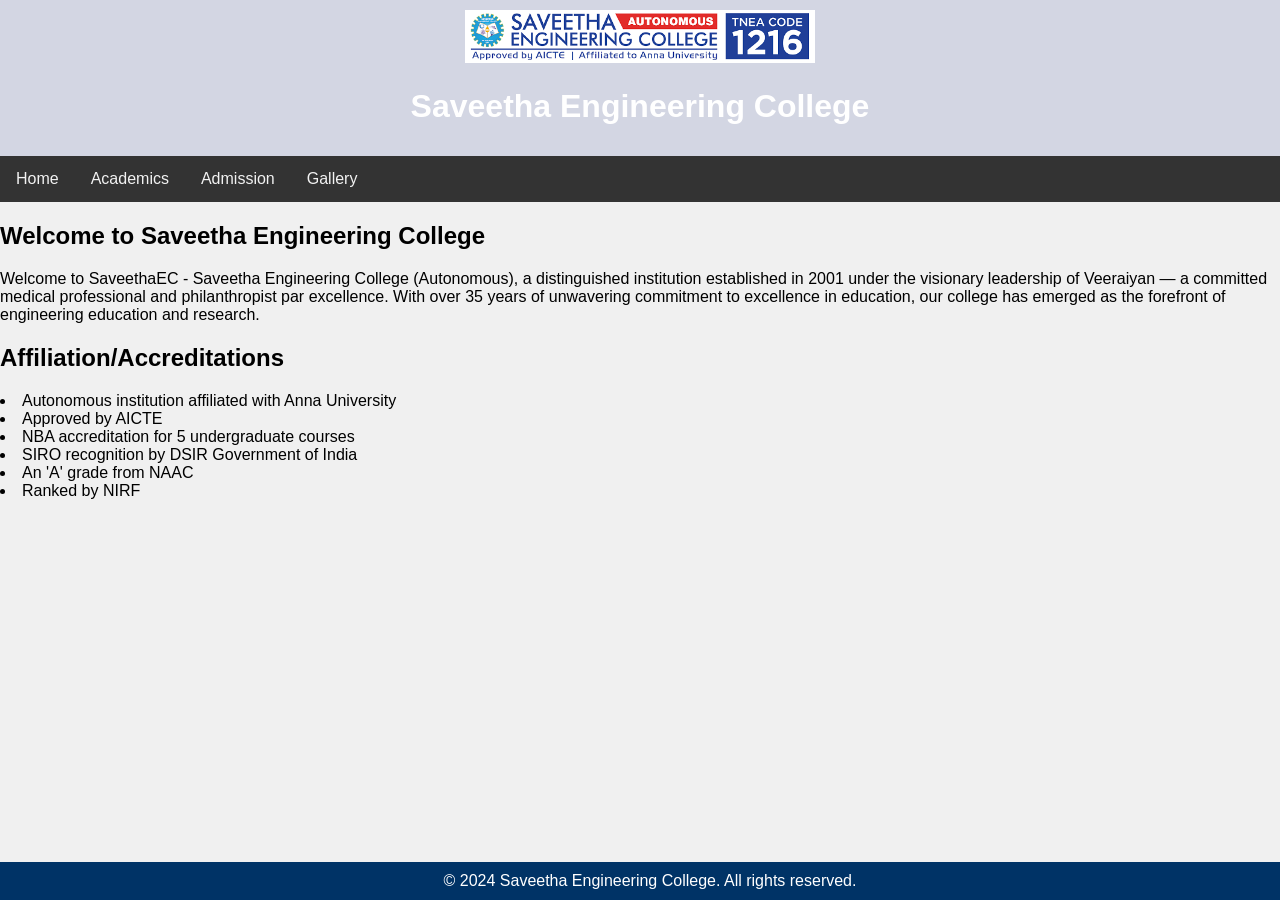
<file: html-ABC-college-main/index.html>
<!DOCTYPE html>
<html lang="en">
<head>
    <meta charset="UTF-8">
    <meta name="viewport" content="width=device-width, initial-scale=1.0">
    <title>Saveetha Engineering College</title>
    <link rel="stylesheet" href="styles.css">
</head>
<body>

<header>
    <img src="saveetha-logo.jpg" alt="College Logo" width="350px">
    <h1>Saveetha Engineering College</h1>
</header>

<nav>
    <a href="index.html">Home</a>
    <a href="academics.html">Academics</a>
    <a href="admission.html">Admission</a>
    <a href="gallery.html">Gallery</a>
</nav>

<article>
    <h2>Welcome to Saveetha Engineering College</h2>
    <p>Welcome to SaveethaEC - Saveetha Engineering College (Autonomous), a distinguished institution established in 2001 under the visionary leadership of Veeraiyan — a committed medical professional and philanthropist par excellence. With over 35 years of unwavering commitment to excellence in education, our college has emerged as the forefront of engineering education and research.</p>
    <h2>Affiliation/Accreditations</h2>
    <li>Autonomous institution affiliated with Anna University</li>
    <li>Approved by AICTE</li>
    <li>NBA accreditation for 5 undergraduate courses</li>
    <li>SIRO recognition by DSIR Government of India</li>
    <li>An 'A' grade from NAAC</li>
    <li>Ranked by NIRF</li>
<article>

<footer>
    &copy; 2024 Saveetha Engineering College. All rights reserved.
</footer>

</body>
</html>
</file>
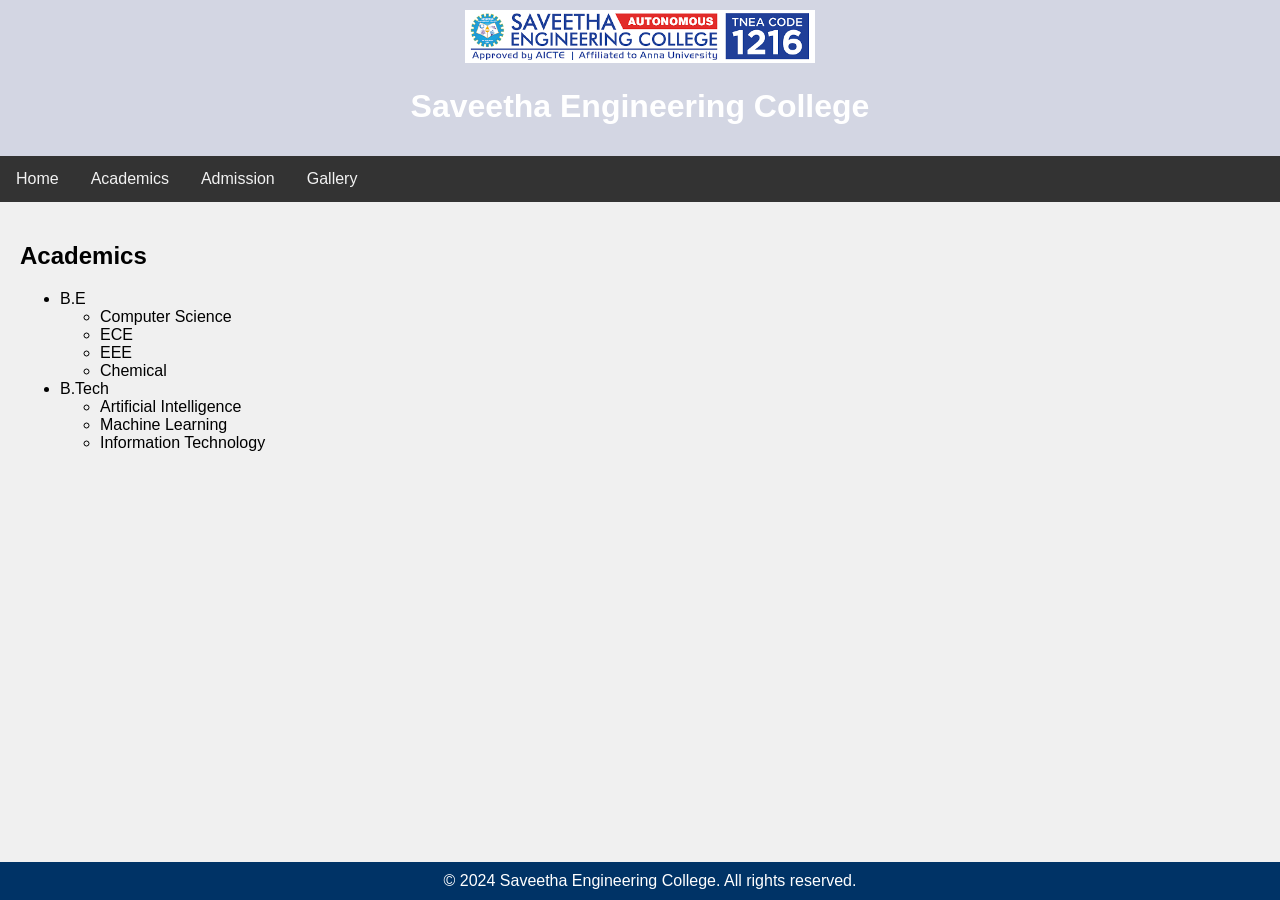
<file: html-ABC-college-main/academics.html>
<!DOCTYPE html>
<html lang="en">
<head>
    <meta charset="UTF-8">
    <meta name="viewport" content="width=device-width, initial-scale=1.0">
    <title>Academics - Saveetha Engineering College</title>
    <link rel="stylesheet" href="styles.css">
</head>
<body>
    <header>
        <img src="saveetha-logo.jpg" alt="College Logo" width="350px">
        <h1>Saveetha Engineering College</h1>
    </header>
    <nav>
        <a href="index.html">Home</a>
        <a href="academics.html">Academics</a>
        <a href="admission.html">Admission</a>
        <a href="gallery.html">Gallery</a>
    </nav>
    <div class="container">
        <h2>Academics</h2>
        <ul>
            <li>B.E
                <ul>
                    <li>Computer Science</li>
                    <li>ECE</li>
                    <li>EEE</li>
                    <li>Chemical</li>
                </ul>
            </li>
            <li>B.Tech
                <ul>
                    <li>Artificial Intelligence</li>
                    <li>Machine Learning</li>
                    <li>Information Technology</li>
                </ul>
            </li>
        </ul>
    </div>
    <footer>
        &copy; 2024 Saveetha Engineering College. All rights reserved.
    </footer>
</body>
</html>
</file>
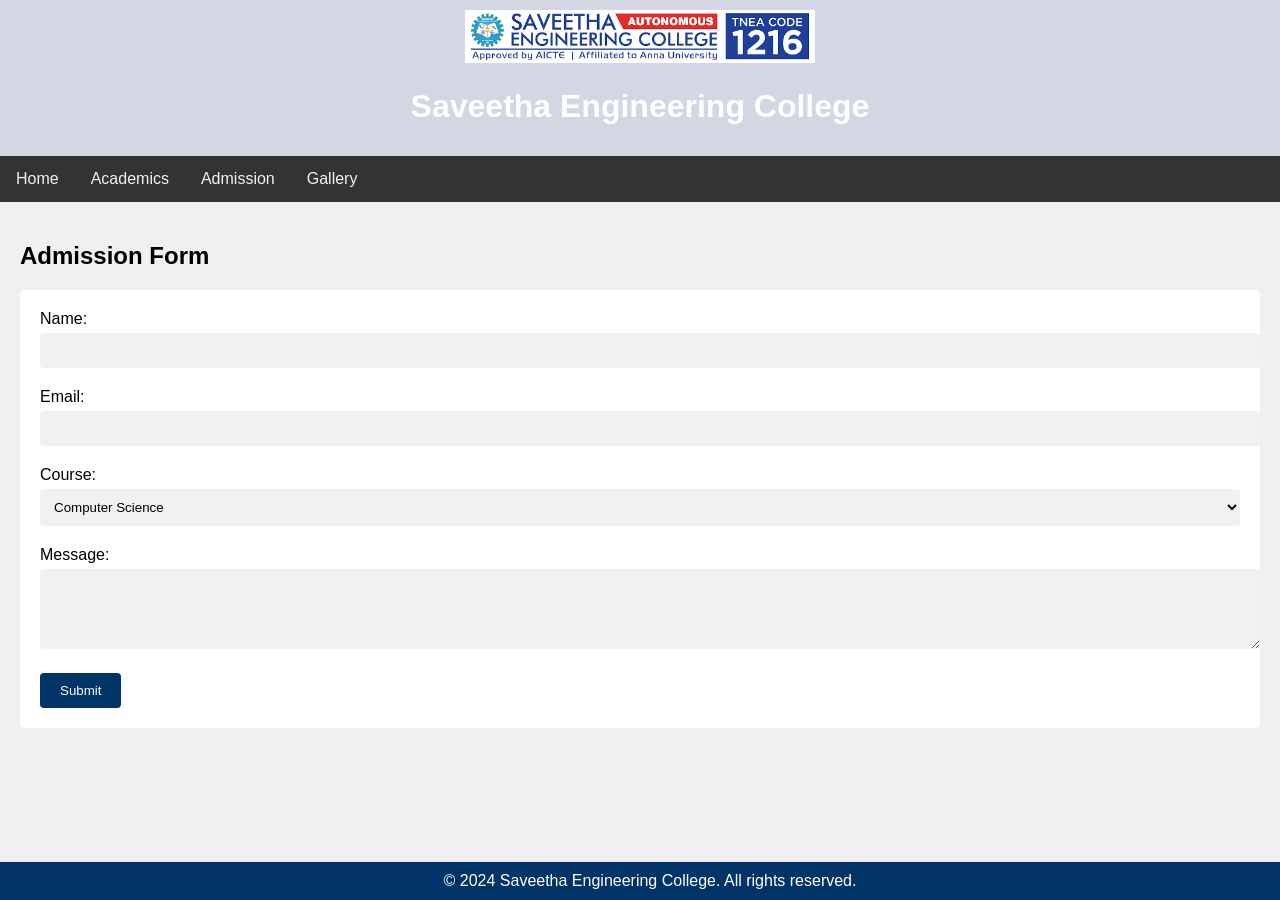
<file: html-ABC-college-main/admission.html>
<!DOCTYPE html>
<html lang="en">
<head>
    <meta charset="UTF-8">
    <meta name="viewport" content="width=device-width, initial-scale=1.0">
    <title>Admission - Saveetha Engineering College</title>
    <link rel="stylesheet" href="styles.css">
</head>
<body>
    <header>
        <img src="saveetha-logo.jpg" alt="College Logo" width="350px">
        <h1>Saveetha Engineering College</h1>
    </header>
    <nav>
        <a href="index.html">Home</a>
        <a href="academics.html">Academics</a>
        <a href="admission.html">Admission</a>
        <a href="gallery.html">Gallery</a>
    </nav>
    <div class="container">
        <h2>Admission Form</h2>
        <form action="#" method="post">
            <label for="name">Name:</label>
            <input type="text" id="name" name="name" required>
            
            <label for="email">Email:</label>
            <input type="email" id="email" name="email" required>
            
            <label for="course">Course:</label>
            <select id="course" name="course">
                <option value="computer-science">Computer Science</option>
                <option value="mathematics">Information Technology</option>
                <option value="english">Artificial Intelligence</option>
                <option value="sociology">Data Science</option>
                <option value="economics">Machine Learning</option>
                <option value="business-management">Robotics</option>
            </select>
            
            <label for="message">Message:</label>
            <textarea id="message" name="message" rows="4"></textarea>
            
            <input type="submit" value="Submit">
        </form>
    </div>
    <footer>
        &copy; 2024 Saveetha Engineering College. All rights reserved.
    </footer>
</body>
</html>
</file>
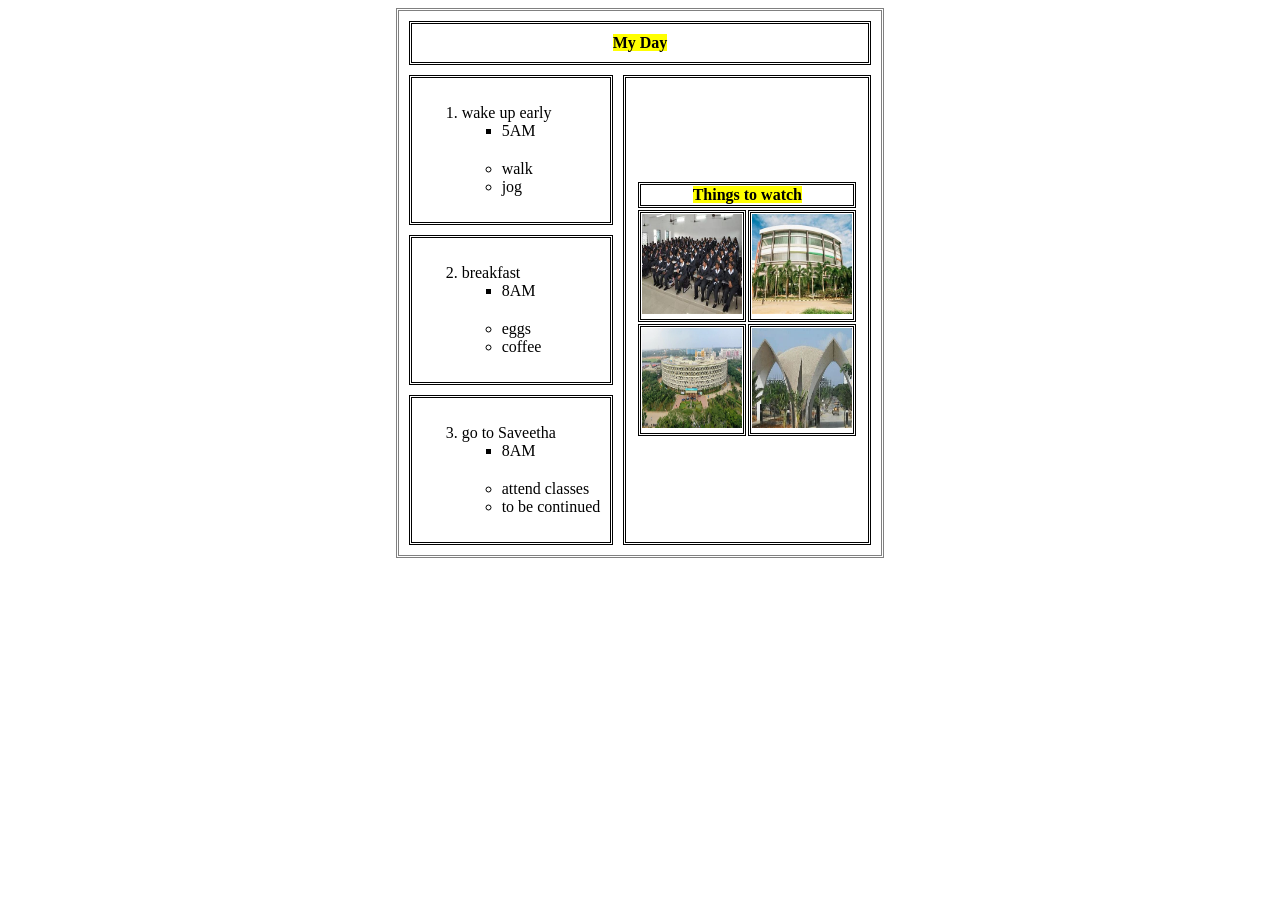
<file: html-ABC-college-main/courses/new.html>
<!DOCTYPE html>
<html>
    <head>
        <title>My Day</title>
    </head>
    <body>
    <center>

    <table cellpadding= "10" cellspacing="10" style="border-style: double;">
        <tr>
            <th colspan="2" class="center" style="border-style: double;"><mark>My Day</mark></th>
        </tr>
        <tr>
            <td style="border-style: double;">
                <ol>
                    <li>wake up early
                    <ul>
                        <li style="list-style-type: square; margin-bottom: 20px">5AM</li>
                        <li>walk</li>
                        <li>jog</li>
                    </ul>
                    </li>
                </ol>
            </td>
            <td rowspan="3" style="border-style: double;">
    <table>
        <tr>
            <th colspan="2" class="center highlight" style="border-style: double;"><mark>Things to watch</mark></th>
                </tr>
        <tr >
            <td style="border-style: double;"><img src="jogging.jpg" alt="image 1" width="100" height="100" >
            <td style="border-style: double;"><img src="break.jpg" alt="image 2" width="100" height="100">
        </tr>
        <tr>
            <td style="border-style: double;"><img src="tea.jpg" alt="image 3" width="100" height="100">
            <td style="border-style: double;"><img src="group.jpg" alt="image 4" width="100" height="100">
        </td>

        </tr>
        <tr>
        </tr>
    </table>
            <tr>
                <td style="border-style: double;">
                    <ol start="2">
                    <li>breakfast
                        <ul>
                        <li style="list-style-type: square; margin-bottom: 20px">8AM</li>
                    <li>eggs</li>
                    <li>coffee</li>
                    </ul>
                    </li>
                    </ol>
                </td>
            </tr>
            <tr>
                <td style="border-style: double;">
                    <ol start="3">
                    <li>go to Saveetha
                    <ul>
                    <li style="list-style-type: square; margin-bottom: 20px">8AM</li>
                    <li>attend classes</li>
                    <li>to be continued</li>
                    </ul>
                    </li>
                    </ol>
                </td>
            </tr>
    </table></center>
    </body>
</html>
</file>
<file: html-ABC-college-main/styles.css>
body {
    font-family: Arial, sans-serif;
    background-color: #f0f0f0;
    margin: 0;
    padding: 0;
}

header {
    background-color: rgb(211, 214, 227);
    color: #ffffff;
    padding: 10px;
    text-align: center;
}

nav {
    background-color: #333333;
    overflow: hidden;
}

nav a {
    float: left;
    display: block;
    color: #f2f2f2;
    text-align: center;
    padding: 14px 16px;
    text-decoration: none;
}

nav a:hover {
    background-color: #ddd;
    color: black;
}

.container {
    padding: 20px;
}

footer {
    background-color: #003366;
    color: white;
    text-align: center;
    padding: 10px;
    position: fixed;
    width: 100%;
    bottom: 0;
}

img {
    max-width: 100%;
    height: auto;
}

form {
    background-color: #ffffff;
    padding: 20px;
    border-radius: 5px;
}

input[type="text"],
input[type="email"],
textarea,
select {
    width: 100%;
    padding: 10px;
    margin: 5px 0 20px 0;
    border: none;
    background: #f1f1f1;
    border-radius: 4px;
}

input[type="submit"] {
    background-color: #003366;
    color: white;
    padding: 10px 20px;
    border: none;
    border-radius: 4px;
    cursor: pointer;
}

input[type="submit"]:hover {
    background-color: #00509e;
}
</file>
